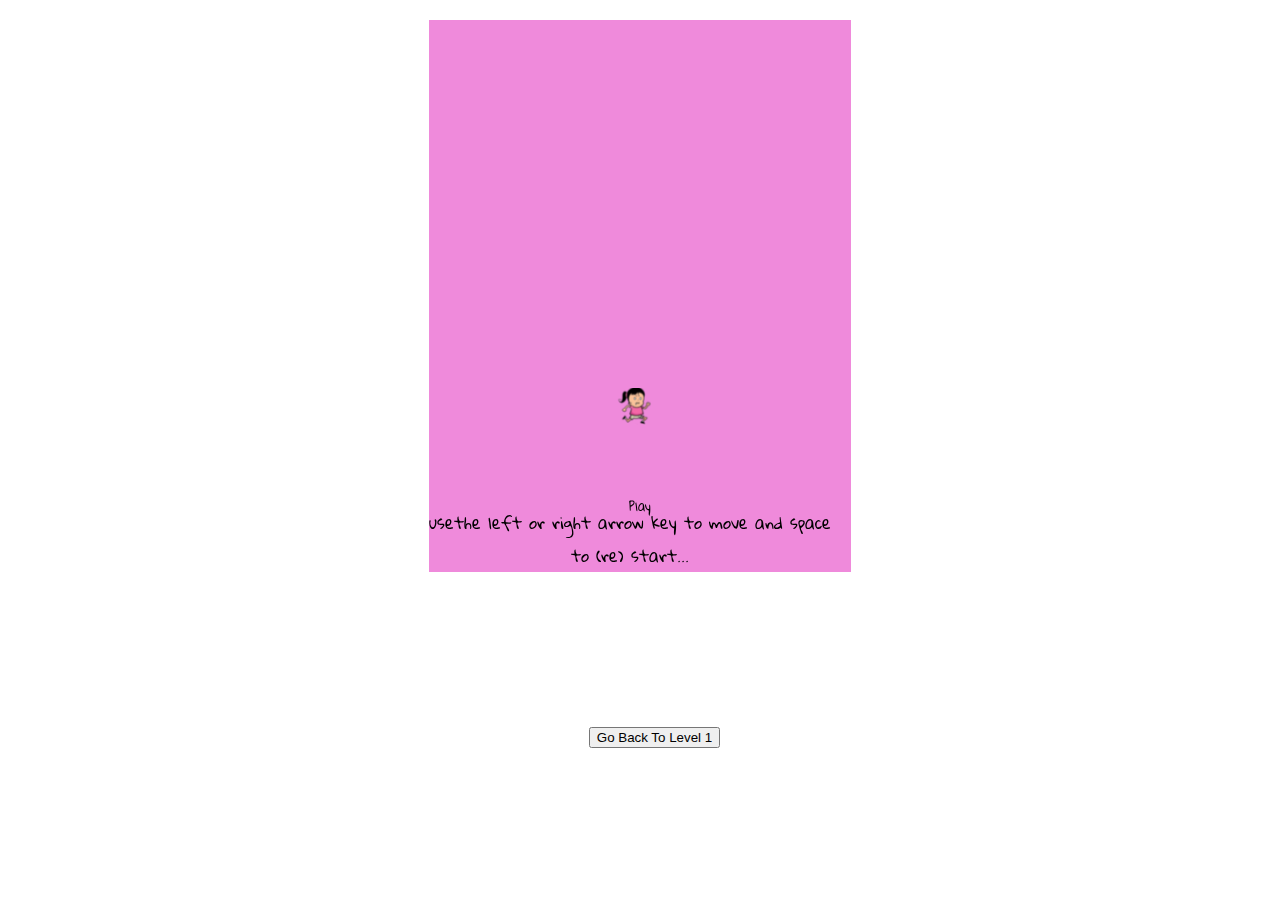
<file: AngryGirlsLevel2.html>
<html>
    <head>
        <link href="Level2CSS.css" rel="stylesheet" style="text/css">
        <script src="processing-1.4.1.js"></script>
        <script type="text/processing" data-processing-target="mycanvas" src="Level2.js">
        </script>
    </head>

 <div class="container">
		<canvas id="canvas">
			Aww, your browser doesn't support HTML5!
		</canvas>

		<div id="mainMenu">

			<p class="info">
				usethe left or right arrow key to move and space to (re) start...
			</p>
			<a class="button" href="javascript:init()">Play</a>
		</div>
		
		<div id="gameOverMenu">
			<h1>game over!</h1>
			<h3 id="go_score">you scored 0 points</h3>
		</div>
		
		<!-- Preloading image ;) -->
		<img id="sprite" src="whatevss2.png"/>

		<div id="scoreBoard">
			<p id="score">0</p>
		</div>
	</div>
<body>
<button type="button" id="backlevel" onclick="window.open( href='AngryGirlsLevel1.html')" >Go Back To Level 1</button>
</body>
<canvas id="mycanvas"></canvas>
        
</html>
</file>
<file: Level2CSS.css>
@import url(http://fonts.googleapis.com/css?family=Gloria+Hallelujah);

*{box-sizing: border-box;}

body {
	margin: 0; padding: 0;
	font-family: 'Gloria Hallelujah', cursive;
}

#backlevel {
    margin-left: 46%;
    margin-top: 0%;
    align-content: center; 
    
}

.container {
	height: 552px;
	width: 422px;
	position: relative;
	margin: 20px auto; 
	overflow: hidden;
}

#canvas {
	height: 552px;
	width: 422px;
	display: block;
	background:  rgba(239, 138, 219, 1);
}

#scoreBoard {
	width: 420px;
	height: 50px;
	background: rgba(187, 49, 160, 1);
	position: absolute;
	top: -3px;
	left: 0;
	z-index: -1;	
	border-image: url(http://i.imgur.com/YXNA9.png) 100 5 round;
}

#scoreBoard p {
	font-size: 20px;
	padding: 0;
	line-height: 47px;
	margin: 0px 0 0 5px;
}

img {display: none}

#mainMenu, #gameOverMenu {
	height: 100%;
	width: 100%;
	text-align: center;
	position: absolute;
	top: 0;
	left: 0;
	z-index: 2;
}

#gameOverMenu {
	visibility: hidden;
}

h2, h3, h1 {font-weight: normal}
h1 {
	font-size: 60px; 
	color: #39393a; 
	transform: rotate(0deg);
	margin: 0px;
}

h3 {
	font-size: 10px;
	text-align: right;
	margin: 0px 20px 0 0;
	color: #39393a
}

h3 a {color: #ee5b21}

.button {
	width: 105px;
	height: 31px;
	background: ("whatevss2.png") 0 0 no-repeat;
	display: block;
	color:  #000;
	font-size: 12px;
	line-height: 31px;
	text-decoration: none;
	position: absolute;
	left: 50%;
	bottom: 50px;
	margin-left: -53px;
}

.button.tweet {bottom: 100px; background-position: 0 -90px}
.button.fb {bottom: 150px; background-position: 0 -60px}

.info {position: absolute; right: 20px; bottom: 00px; margin: 0; color: black}

.info .key {
	width: 16px;
	height: 16px;
	background: ("whatevss2.png") no-repeat;
	text-indent: -9999px;
	display: inline-block;
}
</file>
